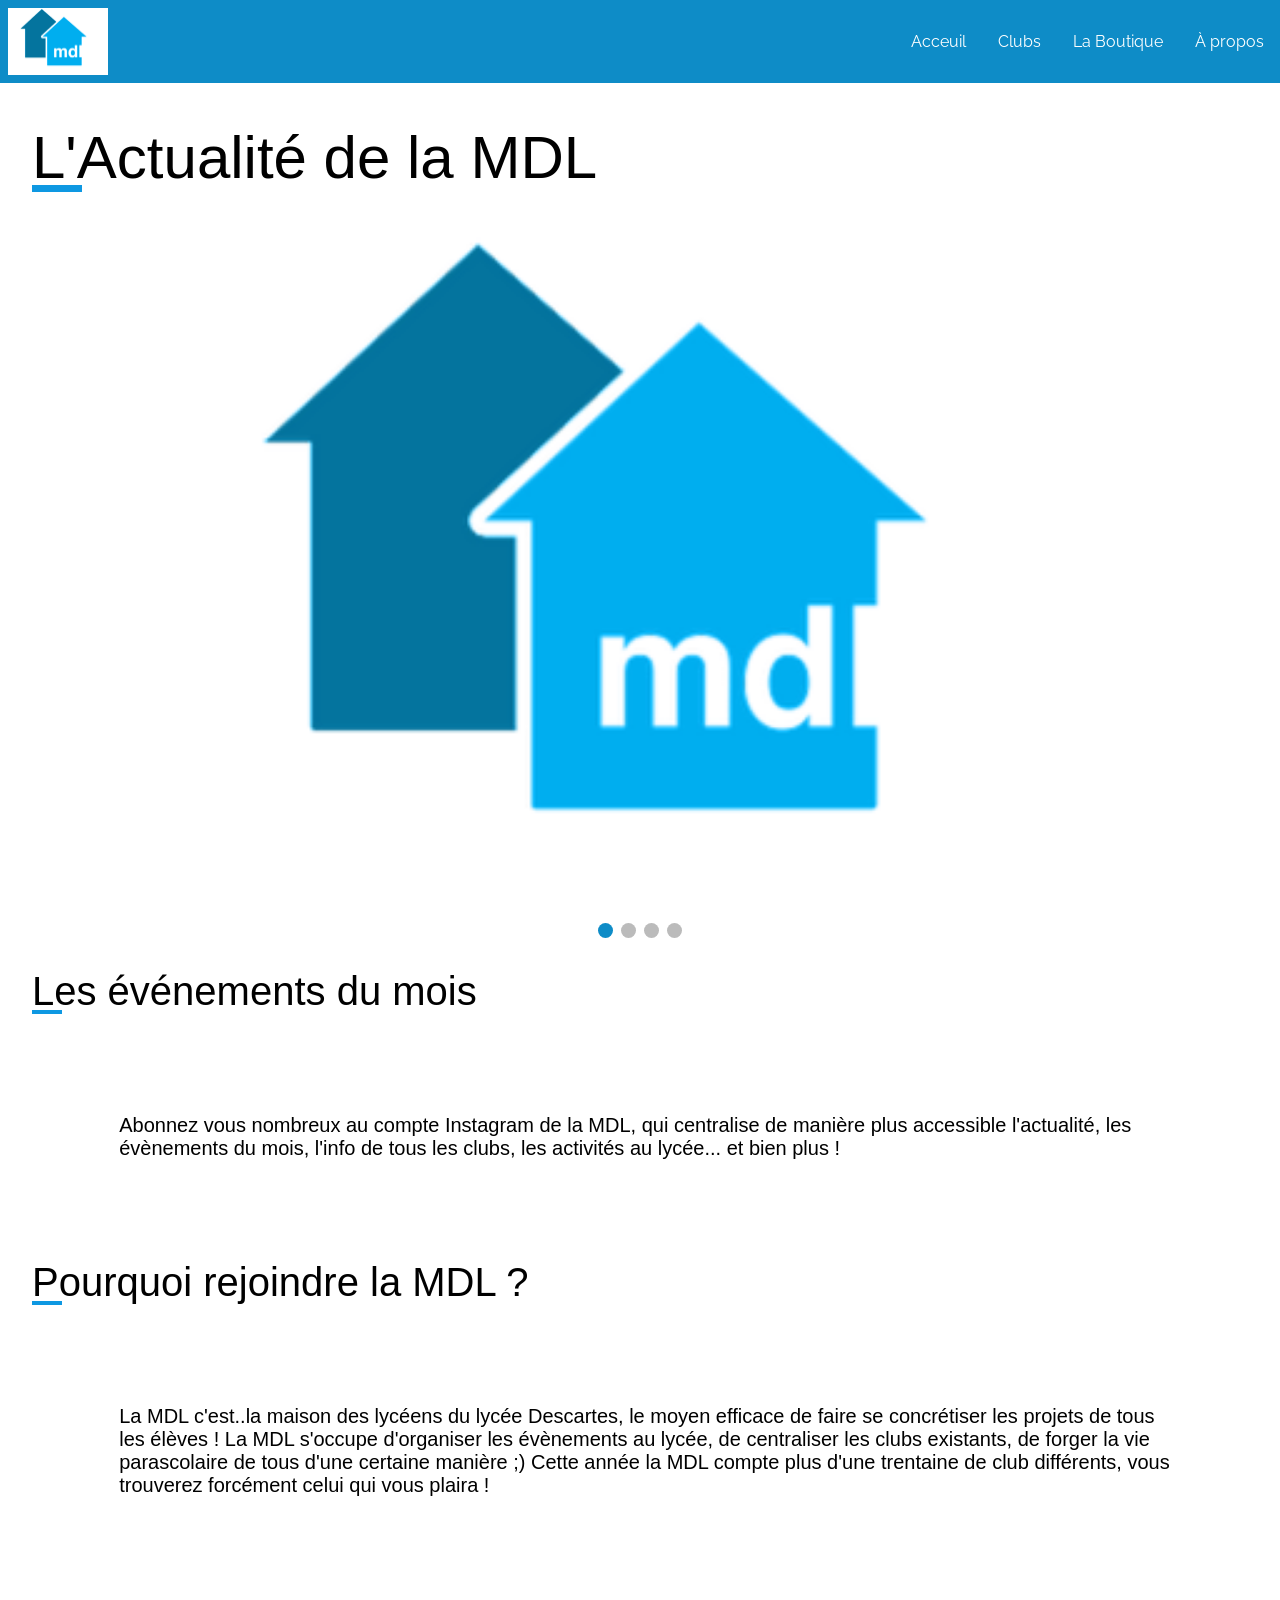
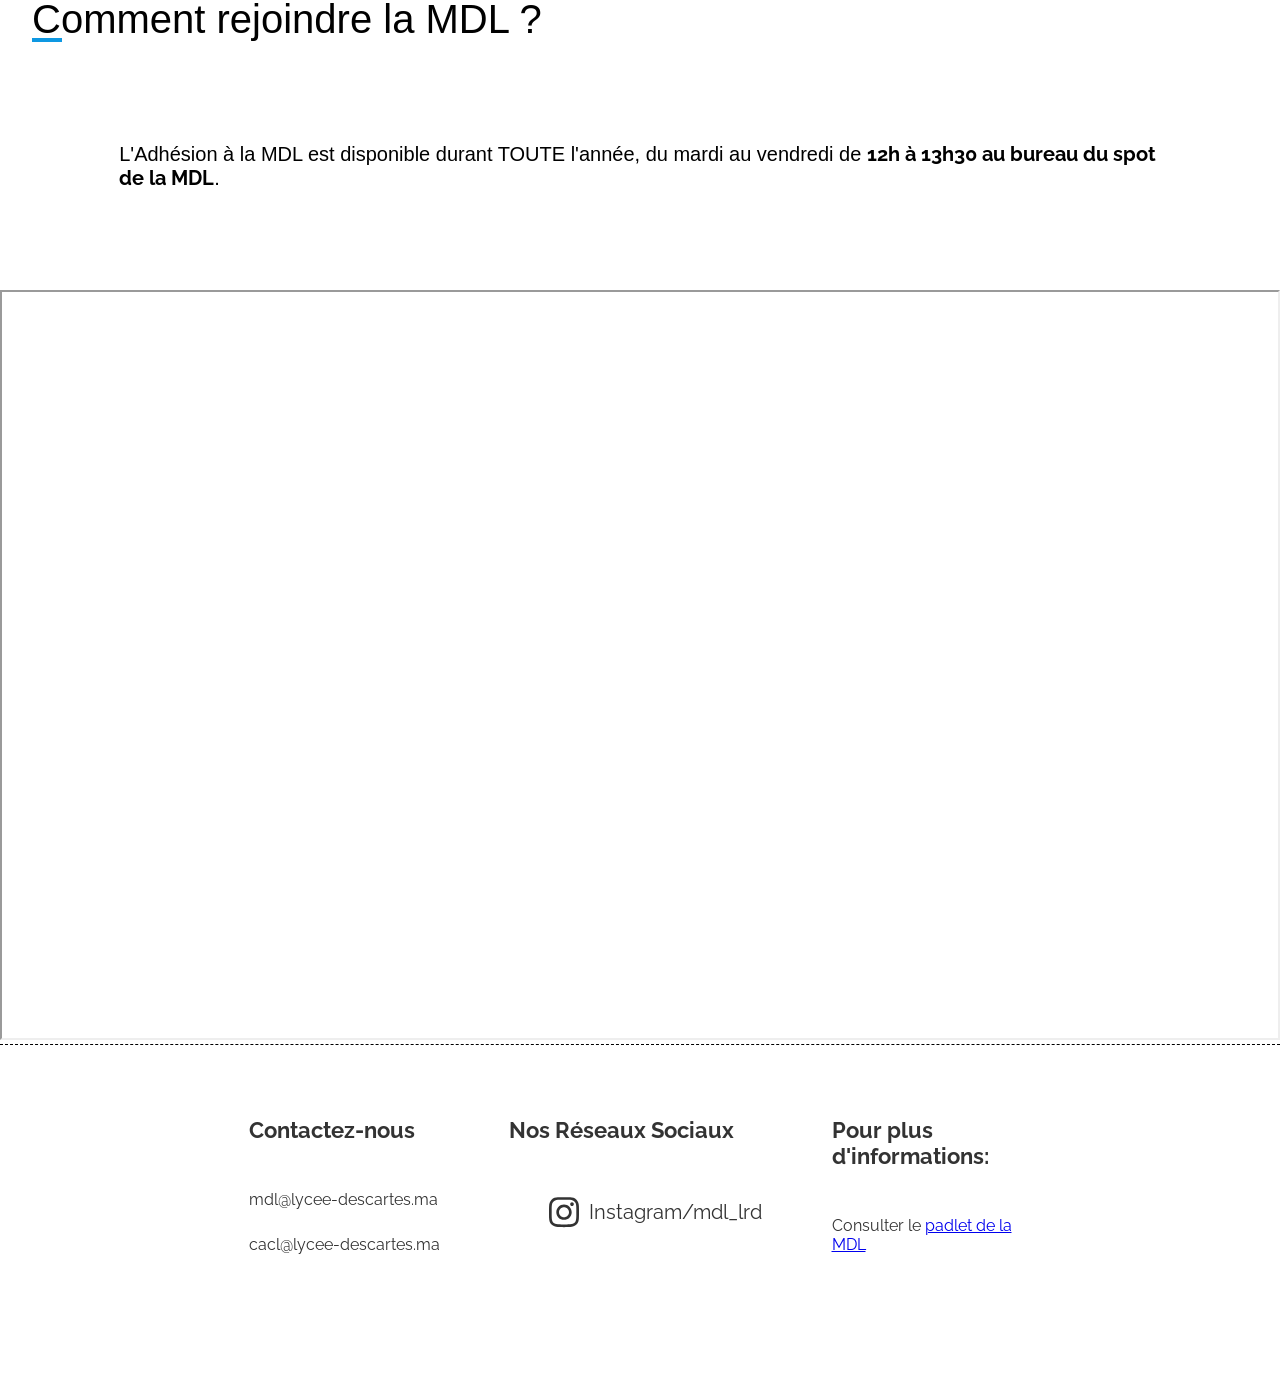
<file: index.html>
<!DOCTYPE html>
<html>

<head>
  <meta charset="utf-8">
  <meta name="viewport" content="width=device-width, initial-scale=1.0">
  <title>MDL</title>
  <link href="style.css" rel="stylesheet" type="text/css" />
  <script src="script.js" defer></script>
  <link rel="shortcut icon" type="x-icon" href="assets/mdl_logo.png">

</head>

<body>
      <nav class="navbar">
        <div class="brand-title"> <img src="assets/mdl_logo.png" style="width:25%"></a></div>
        <a href="#" class="toggle-button">
          <span class="bar"></span>
          <span class="bar"></span>
          <span class="bar"></span>
        </a>
        <div class="navbar-links">
          <ul>
            <li><a href="index.html">Acceuil</a></li>
            <li><a href="clubs/club_page.html">Clubs</a></li>       
            <li><a href="boutique/index.html">La Boutique</a></li>
            <li><a href="infos_mdl/index.html">À propos</a></li>
          </ul>
  </nav>
  <h1 class="titre1">L'Actualité de la MDL</h1>
<div class="slideshow-container">

<div class="mySlides fade">
  <img src="assets/mdl_logo.png" style="width:100%">
</div>

<div class="mySlides fade">
  <img src="assets/mdl_logo.png" style="width:100%">
</div>

<div class="mySlides fade">
  <img src="assets/mdl_logo.png" style="width:100%">
</div>
<div class="mySlides fade">
  <img src="assets/mdl_logo2.jpeg" style="width:100%">
</div>

<a class="prev" onclick="plusSlides(-1)">❮</a>
<a class="next" onclick="plusSlides(1)">❯</a>

</div>
<br>

<div style="text-align:center">
  <span class="dot" onclick="currentSlide(1)"></span> 
  <span class="dot" onclick="currentSlide(2)"></span> 
  <span class="dot" onclick="currentSlide(3)"></span> 
  <span class="dot" onclick="currentSlide(4)"></span> 

</div>
<h1 class="titre2">Les événements du mois</h1>
<p class="txt">Abonnez vous nombreux au compte Instagram de la MDL, qui centralise de manière plus accessible l'actualité, les évènements du mois, l'info de tous les clubs, les activités au lycée... et bien plus ! 


</p>
  <h1 class="titre2">Pourquoi rejoindre la MDL ?</h1>
  
<p class="txt"> 

  La MDL c'est..la maison des lycéens du lycée Descartes, le moyen efficace de faire se concrétiser les projets de tous les élèves ! La MDL s'occupe d'organiser les évènements au lycée, de centraliser les clubs existants, de forger la vie parascolaire de tous d'une certaine manière ;) Cette année la MDL compte plus d'une trentaine de club différents, vous trouverez forcément celui qui vous plaira !

</p>

  <h1 class="titre2">Comment rejoindre la MDL ?</h1>
  
<p class="txt"> 

L'Adhésion à la MDL est disponible durant TOUTE l'année, du mardi au vendredi de <strong>12h à 13h30 au bureau du spot de la MDL</strong>.

</p>

<iframe src=
"https://lycedescartesrabat.padlet.org/StephaniedelaGironiere/ix3ah86sshwon5nx/wish/2281467919" 
        width=100% 
        height=750px >
</iframe>

  <section class="fin">
    <footer>
      <div class="content-footer">

        <div class="bloc footer-contact">
          <h3>Contactez-nous</h3>
          <p>mdl@lycee-descartes.ma</p>
          <p>cacl@lycee-descartes.ma</p>
        </div>


        <div class="bloc footer-medias">
          <h3>Nos Réseaux Sociaux</h3>
          <ul class="media-list">
            <li>
              <a href="https://www.instagram.com/mdl_lrd/">
                <svg
                  aria-hidden="true"
                  focusable="false"
                  data-prefix="fab"
                  data-icon="instagram"
                  class="svg-inline--fa fa-instagram fa-w-14"
                  role="img"
                  xmlns="http://www.w3.org/2000/svg"
                  viewBox="0 0 448 512"
                >
                  <path
                    fill="currentColor"
                    d="M224.1 141c-63.6 0-114.9 51.3-114.9 114.9s51.3 114.9 114.9 114.9S339 319.5 339 255.9 287.7 141 224.1 141zm0 189.6c-41.1 0-74.7-33.5-74.7-74.7s33.5-74.7 74.7-74.7 74.7 33.5 74.7 74.7-33.6 74.7-74.7 74.7zm146.4-194.3c0 14.9-12 26.8-26.8 26.8-14.9 0-26.8-12-26.8-26.8s12-26.8 26.8-26.8 26.8 12 26.8 26.8zm76.1 27.2c-1.7-35.9-9.9-67.7-36.2-93.9-26.2-26.2-58-34.4-93.9-36.2-37-2.1-147.9-2.1-184.9 0-35.8 1.7-67.6 9.9-93.9 36.1s-34.4 58-36.2 93.9c-2.1 37-2.1 147.9 0 184.9 1.7 35.9 9.9 67.7 36.2 93.9s58 34.4 93.9 36.2c37 2.1 147.9 2.1 184.9 0 35.9-1.7 67.7-9.9 93.9-36.2 26.2-26.2 34.4-58 36.2-93.9 2.1-37 2.1-147.8 0-184.8zM398.8 388c-7.8 19.6-22.9 34.7-42.6 42.6-29.5 11.7-99.5 9-132.1 9s-102.7 2.6-132.1-9c-19.6-7.8-34.7-22.9-42.6-42.6-11.7-29.5-9-99.5-9-132.1s-2.6-102.7 9-132.1c7.8-19.6 22.9-34.7 42.6-42.6 29.5-11.7 99.5-9 132.1-9s102.7-2.6 132.1 9c19.6 7.8 34.7 22.9 42.6 42.6 11.7 29.5 9 99.5 9 132.1s2.7 102.7-9 132.1z"
                  ></path>
                </svg>
                Instagram/mdl_lrd</a
              >
              
            </li>
          </ul>
        </div>
        <div class="bloc footer-contact">
          <h3>Pour plus d'informations:</h3>
          <p>Consulter le <a href="https://lycedescartesrabat.padlet.org/StephaniedelaGironiere/ix3ah86sshwon5nx">padlet de la MDL</a></p>
        </div>
      </div>
    </footer>
  </section>
</body>
</html>
</file>
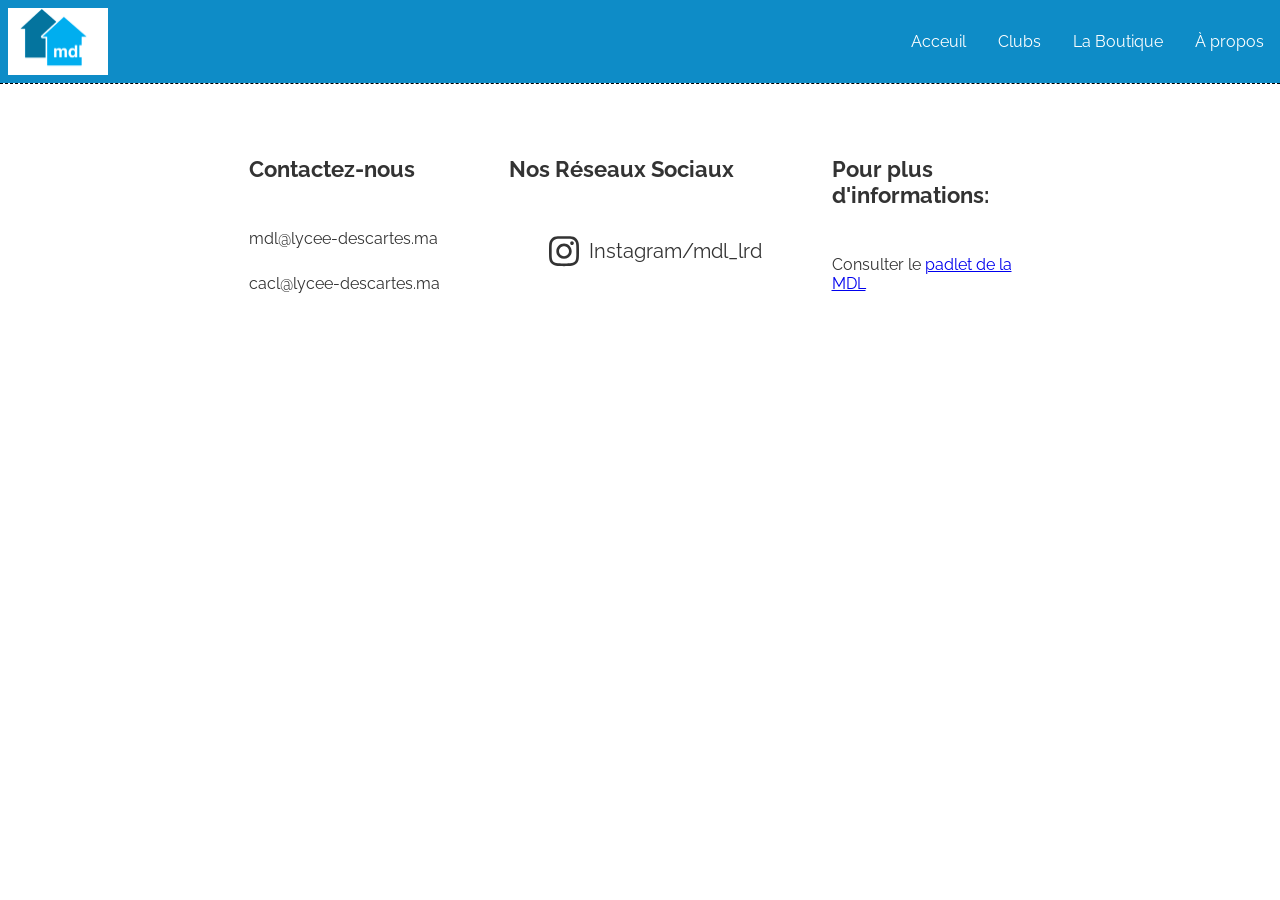
<file: boutique/index.html>
<!DOCTYPE html>
<html>

<head>
  <meta charset="utf-8">
  <meta name="viewport" content="width=device-width, initial-scale=1.0">
  <title>MDL</title>
  <link href="style.css" rel="stylesheet" type="text/css" />
  <script src="script.js" defer></script>
  <link rel="shortcut icon" type="x-icon" href="../assets/mdl_logo.png">

</head>

<body>
        <nav class="navbar">
        <div class="brand-title"> <img src="../assets/mdl_logo.png" style="width:25%"></a></div>
        <a href="#" class="toggle-button">
          <span class="bar"></span>
          <span class="bar"></span>
          <span class="bar"></span>
        </a>
        <div class="navbar-links">
          <ul>
            <li><a href="../index.html">Acceuil</a></li>
            <li><a href="../clubs/club_page.html">Clubs</a></li>       
            <li><a href="../boutique/index.html">La Boutique</a></li>
            <li><a href="../infos_mdl/index.html">À propos</a></li>
          </ul>
  </nav>

   <section class="fin">
    <footer>
      <div class="content-footer">

        <div class="bloc footer-contact">
          <h3>Contactez-nous</h3>
          <p>mdl@lycee-descartes.ma</p>
          <p>cacl@lycee-descartes.ma</p>
        </div>


        <div class="bloc footer-medias">
          <h3>Nos Réseaux Sociaux</h3>
          <ul class="media-list">
            <li>
              <a href="https://www.instagram.com/mdl_lrd/">
                <svg
                  aria-hidden="true"
                  focusable="false"
                  data-prefix="fab"
                  data-icon="instagram"
                  class="svg-inline--fa fa-instagram fa-w-14"
                  role="img"
                  xmlns="http://www.w3.org/2000/svg"
                  viewBox="0 0 448 512"
                >
                  <path
                    fill="currentColor"
                    d="M224.1 141c-63.6 0-114.9 51.3-114.9 114.9s51.3 114.9 114.9 114.9S339 319.5 339 255.9 287.7 141 224.1 141zm0 189.6c-41.1 0-74.7-33.5-74.7-74.7s33.5-74.7 74.7-74.7 74.7 33.5 74.7 74.7-33.6 74.7-74.7 74.7zm146.4-194.3c0 14.9-12 26.8-26.8 26.8-14.9 0-26.8-12-26.8-26.8s12-26.8 26.8-26.8 26.8 12 26.8 26.8zm76.1 27.2c-1.7-35.9-9.9-67.7-36.2-93.9-26.2-26.2-58-34.4-93.9-36.2-37-2.1-147.9-2.1-184.9 0-35.8 1.7-67.6 9.9-93.9 36.1s-34.4 58-36.2 93.9c-2.1 37-2.1 147.9 0 184.9 1.7 35.9 9.9 67.7 36.2 93.9s58 34.4 93.9 36.2c37 2.1 147.9 2.1 184.9 0 35.9-1.7 67.7-9.9 93.9-36.2 26.2-26.2 34.4-58 36.2-93.9 2.1-37 2.1-147.8 0-184.8zM398.8 388c-7.8 19.6-22.9 34.7-42.6 42.6-29.5 11.7-99.5 9-132.1 9s-102.7 2.6-132.1-9c-19.6-7.8-34.7-22.9-42.6-42.6-11.7-29.5-9-99.5-9-132.1s-2.6-102.7 9-132.1c7.8-19.6 22.9-34.7 42.6-42.6 29.5-11.7 99.5-9 132.1-9s102.7-2.6 132.1 9c19.6 7.8 34.7 22.9 42.6 42.6 11.7 29.5 9 99.5 9 132.1s2.7 102.7-9 132.1z"
                  ></path>
                </svg>
                Instagram/mdl_lrd</a
              >
              
            </li>
          </ul>
        </div>
        <div class="bloc footer-contact">
          <h3>Pour plus d'informations:</h3>
          <p>Consulter le <a href="https://lycedescartesrabat.padlet.org/StephaniedelaGironiere/ix3ah86sshwon5nx">padlet de la MDL</a></p>
        </div>
      </div>
    </footer>
  </section>
</body>
</html>
</file>
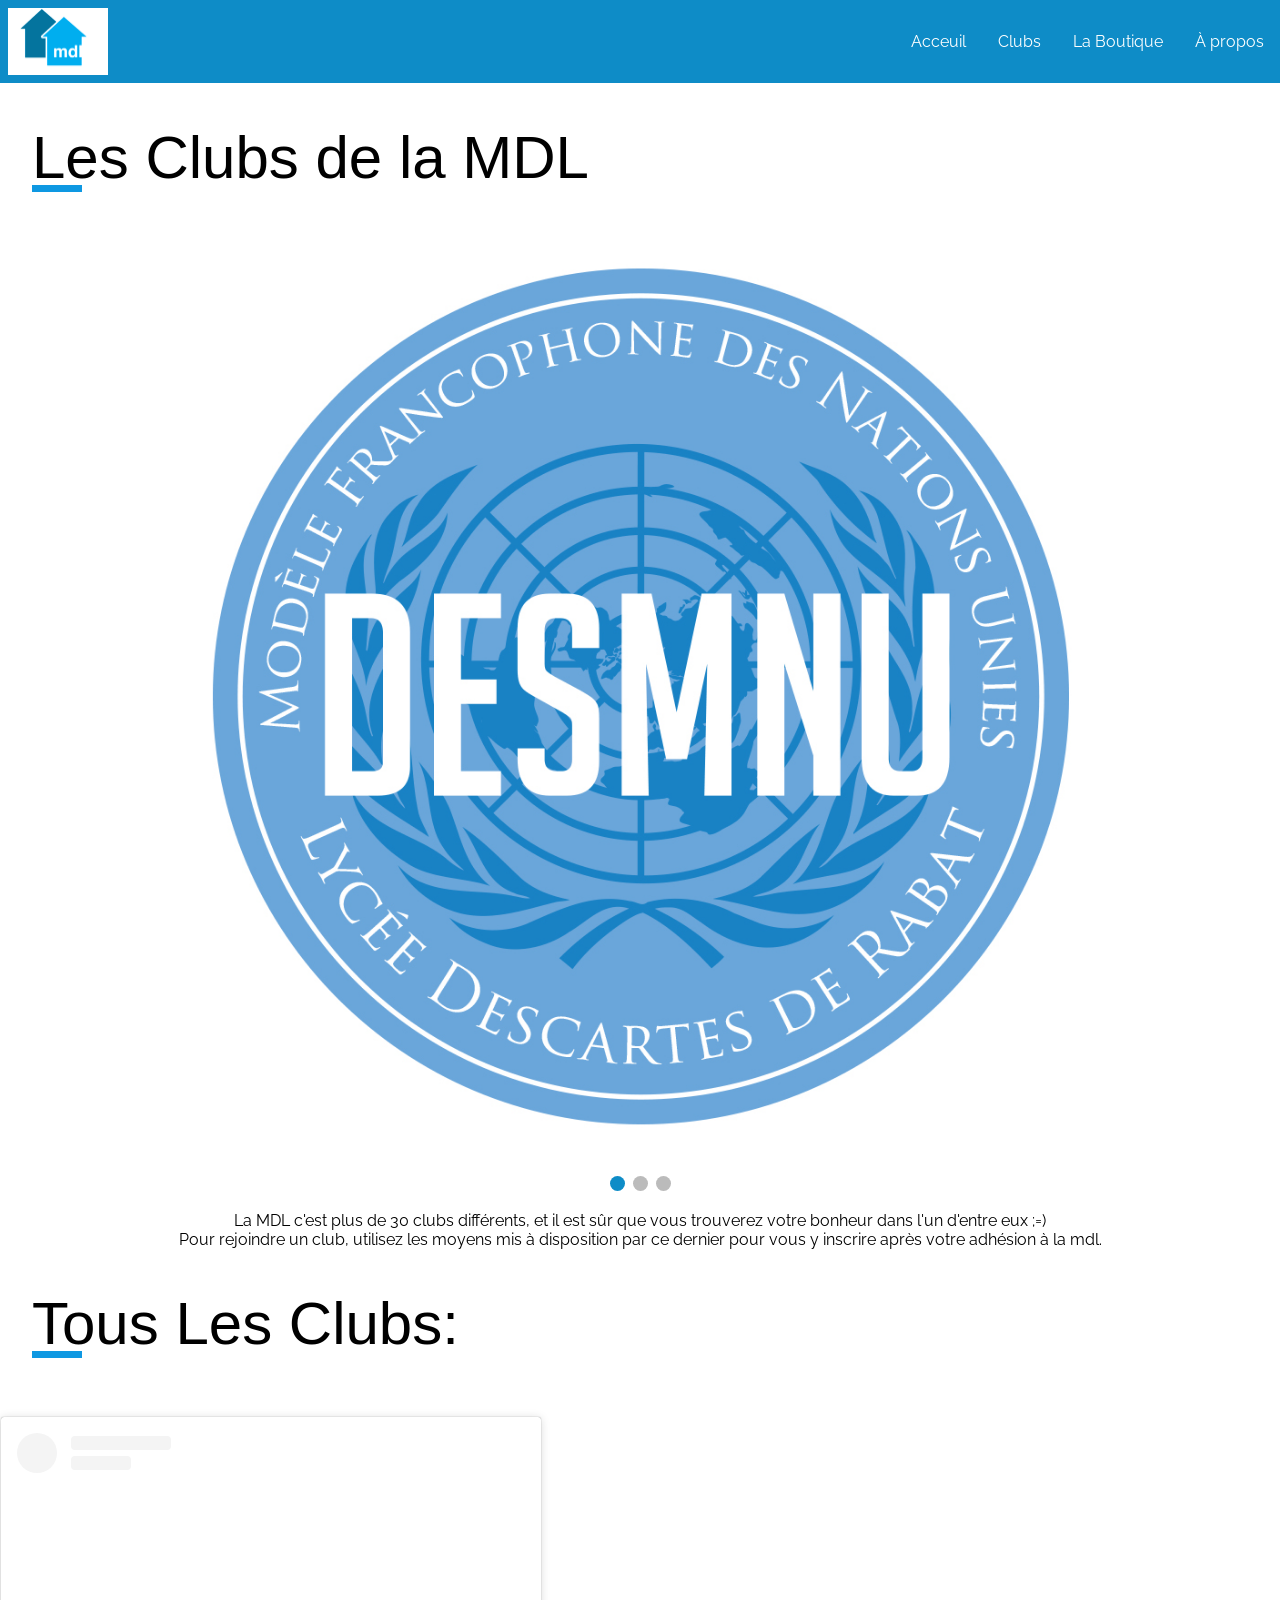
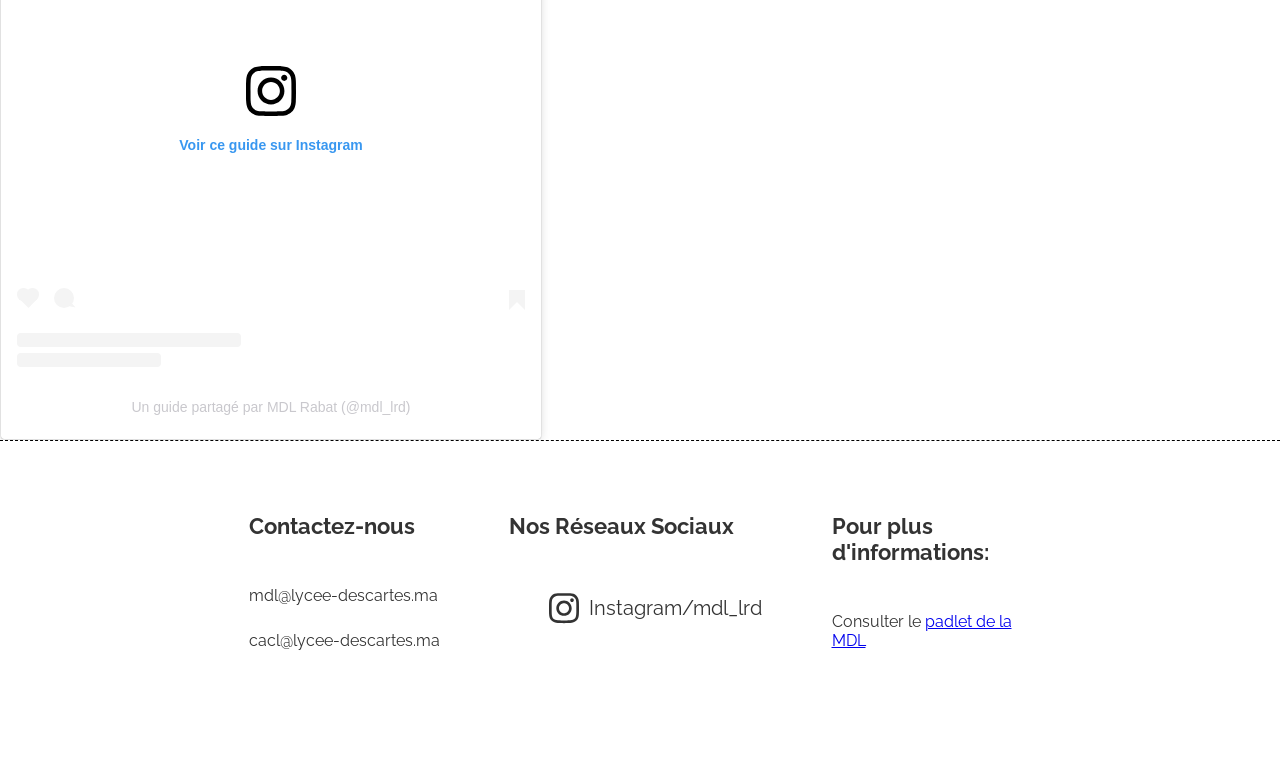
<file: clubs/club_page.html>
<!DOCTYPE html>
<html>

<head>
  <meta charset="utf-8">
  <meta name="viewport" content="width=device-width, initial-scale=1.0">
  <title>MDL</title>
  <link href="style.css" rel="stylesheet" type="text/css" />
  <script src="script.js" defer></script>
  <link rel="shortcut icon" type="x-icon" href="../assets/mdl_logo.png">

</head>

<body>
        <nav class="navbar">
        <div class="brand-title"> <img src="../assets/mdl_logo.png" style="width:25%"></a></div>
        <a href="#" class="toggle-button">
          <span class="bar"></span>
          <span class="bar"></span>
          <span class="bar"></span>
        </a>
        <div class="navbar-links">
          <ul>
            <li><a href="../index.html">Acceuil</a></li>
            <li><a href="club_page.html">Clubs</a></li>       
            <li><a href="../boutique/index.html">La Boutique</a></li>
            <li><a href="../infos_mdl/index.html">À propos</a></li>
          </ul>
  </nav>
  <h1 class="titre1">Les Clubs de la MDL</h1>
<div class="slideshow-container">

<div class="mySlides fade">
  <a href="https://sites.google.com/lycee-descartes.ma/desmnu2023">
  <img src="../assets/desmnu.png" style="width:100%">
  </a>
</div>

<div class="mySlides fade">
  <a href="https://sites.google.com/lycee-descartes.ma/csclub/accueil">
  <img src="../assets/logo.png" style="width:100%">
  </a>
</div>

<div class="mySlides fade">
  <a href="https://cartediem.lycee-descartes.ac.ma">
  <img src="../assets/carte.png" style="width:100%">
  </a>
</div>


<a class="prev" onclick="plusSlides(-1)">❮</a>
<a class="next" onclick="plusSlides(1)">❯</a>

</div>
<br>

<div style="text-align:center">
  <span class="dot" onclick="currentSlide(1)"></span> 
  <span class="dot" onclick="currentSlide(2)"></span> 
  <span class="dot" onclick="currentSlide(3)"></span> 
<br>
  <p> 

 La MDL c'est plus de 30 clubs différents, et il est sûr que vous trouverez votre bonheur dans l'un d'entre eux ;=) 
<br>
Pour rejoindre un club, utilisez les moyens mis à disposition par ce dernier pour vous y inscrire après votre adhésion à la mdl. 

</p>
</div>
  <h1 class="titre1">Tous Les Clubs:</h1>

<br>
<blockquote class="instagram-media" data-instgrm-permalink="https://www.instagram.com/mdl_lrd/guide/tous-les-clubs-de-la-mdl/18007752310450114/?utm_source=ig_embed&amp;utm_campaign=loading" data-instgrm-version="14" style=" background:#FFF; border:0; border-radius:3px; box-shadow:0 0 1px 0 rgba(0,0,0,0.5),0 1px 10px 0 rgba(0,0,0,0.15); margin: 1px; max-width:540px; min-width:326px; padding:0; width:99.375%; width:-webkit-calc(100% - 2px); width:calc(100% - 2px);"><div style="padding:16px;"> <a href="https://www.instagram.com/mdl_lrd/guide/tous-les-clubs-de-la-mdl/18007752310450114/?utm_source=ig_embed&amp;utm_campaign=loading" style=" background:#FFFFFF; line-height:0; padding:0 0; text-align:center; text-decoration:none; width:100%;" target="_blank"> <div style=" display: flex; flex-direction: row; align-items: center;"> <div style="background-color: #F4F4F4; border-radius: 50%; flex-grow: 0; height: 40px; margin-right: 14px; width: 40px;"></div> <div style="display: flex; flex-direction: column; flex-grow: 1; justify-content: center;"> <div style=" background-color: #F4F4F4; border-radius: 4px; flex-grow: 0; height: 14px; margin-bottom: 6px; width: 100px;"></div> <div style=" background-color: #F4F4F4; border-radius: 4px; flex-grow: 0; height: 14px; width: 60px;"></div></div></div><div style="padding: 19% 0;"></div> <div style="display:block; height:50px; margin:0 auto 12px; width:50px;"><svg width="50px" height="50px" viewBox="0 0 60 60" version="1.1" xmlns="https://www.w3.org/2000/svg" xmlns:xlink="https://www.w3.org/1999/xlink"><g stroke="none" stroke-width="1" fill="none" fill-rule="evenodd"><g transform="translate(-511.000000, -20.000000)" fill="#000000"><g><path d="M556.869,30.41 C554.814,30.41 553.148,32.076 553.148,34.131 C553.148,36.186 554.814,37.852 556.869,37.852 C558.924,37.852 560.59,36.186 560.59,34.131 C560.59,32.076 558.924,30.41 556.869,30.41 M541,60.657 C535.114,60.657 530.342,55.887 530.342,50 C530.342,44.114 535.114,39.342 541,39.342 C546.887,39.342 551.658,44.114 551.658,50 C551.658,55.887 546.887,60.657 541,60.657 M541,33.886 C532.1,33.886 524.886,41.1 524.886,50 C524.886,58.899 532.1,66.113 541,66.113 C549.9,66.113 557.115,58.899 557.115,50 C557.115,41.1 549.9,33.886 541,33.886 M565.378,62.101 C565.244,65.022 564.756,66.606 564.346,67.663 C563.803,69.06 563.154,70.057 562.106,71.106 C561.058,72.155 560.06,72.803 558.662,73.347 C557.607,73.757 556.021,74.244 553.102,74.378 C549.944,74.521 548.997,74.552 541,74.552 C533.003,74.552 532.056,74.521 528.898,74.378 C525.979,74.244 524.393,73.757 523.338,73.347 C521.94,72.803 520.942,72.155 519.894,71.106 C518.846,70.057 518.197,69.06 517.654,67.663 C517.244,66.606 516.755,65.022 516.623,62.101 C516.479,58.943 516.448,57.996 516.448,50 C516.448,42.003 516.479,41.056 516.623,37.899 C516.755,34.978 517.244,33.391 517.654,32.338 C518.197,30.938 518.846,29.942 519.894,28.894 C520.942,27.846 521.94,27.196 523.338,26.654 C524.393,26.244 525.979,25.756 528.898,25.623 C532.057,25.479 533.004,25.448 541,25.448 C548.997,25.448 549.943,25.479 553.102,25.623 C556.021,25.756 557.607,26.244 558.662,26.654 C560.06,27.196 561.058,27.846 562.106,28.894 C563.154,29.942 563.803,30.938 564.346,32.338 C564.756,33.391 565.244,34.978 565.378,37.899 C565.522,41.056 565.552,42.003 565.552,50 C565.552,57.996 565.522,58.943 565.378,62.101 M570.82,37.631 C570.674,34.438 570.167,32.258 569.425,30.349 C568.659,28.377 567.633,26.702 565.965,25.035 C564.297,23.368 562.623,22.342 560.652,21.575 C558.743,20.834 556.562,20.326 553.369,20.18 C550.169,20.033 549.148,20 541,20 C532.853,20 531.831,20.033 528.631,20.18 C525.438,20.326 523.257,20.834 521.349,21.575 C519.376,22.342 517.703,23.368 516.035,25.035 C514.368,26.702 513.342,28.377 512.574,30.349 C511.834,32.258 511.326,34.438 511.181,37.631 C511.035,40.831 511,41.851 511,50 C511,58.147 511.035,59.17 511.181,62.369 C511.326,65.562 511.834,67.743 512.574,69.651 C513.342,71.625 514.368,73.296 516.035,74.965 C517.703,76.634 519.376,77.658 521.349,78.425 C523.257,79.167 525.438,79.673 528.631,79.82 C531.831,79.965 532.853,80.001 541,80.001 C549.148,80.001 550.169,79.965 553.369,79.82 C556.562,79.673 558.743,79.167 560.652,78.425 C562.623,77.658 564.297,76.634 565.965,74.965 C567.633,73.296 568.659,71.625 569.425,69.651 C570.167,67.743 570.674,65.562 570.82,62.369 C570.966,59.17 571,58.147 571,50 C571,41.851 570.966,40.831 570.82,37.631"></path></g></g></g></svg></div><div style="padding-top: 8px;"> <div style=" color:#3897f0; font-family:Arial,sans-serif; font-size:14px; font-style:normal; font-weight:550; line-height:18px;">Voir ce guide sur Instagram</div></div><div style="padding: 12.5% 0;"></div> <div style="display: flex; flex-direction: row; margin-bottom: 14px; align-items: center;"><div> <div style="background-color: #F4F4F4; border-radius: 50%; height: 12.5px; width: 12.5px; transform: translateX(0px) translateY(7px);"></div> <div style="background-color: #F4F4F4; height: 12.5px; transform: rotate(-45deg) translateX(3px) translateY(1px); width: 12.5px; flex-grow: 0; margin-right: 14px; margin-left: 2px;"></div> <div style="background-color: #F4F4F4; border-radius: 50%; height: 12.5px; width: 12.5px; transform: translateX(9px) translateY(-18px);"></div></div><div style="margin-left: 8px;"> <div style=" background-color: #F4F4F4; border-radius: 50%; flex-grow: 0; height: 20px; width: 20px;"></div> <div style=" width: 0; height: 0; border-top: 2px solid transparent; border-left: 6px solid #f4f4f4; border-bottom: 2px solid transparent; transform: translateX(16px) translateY(-4px) rotate(30deg)"></div></div><div style="margin-left: auto;"> <div style=" width: 0px; border-top: 8px solid #F4F4F4; border-right: 8px solid transparent; transform: translateY(16px);"></div> <div style=" background-color: #F4F4F4; flex-grow: 0; height: 12px; width: 16px; transform: translateY(-4px);"></div> <div style=" width: 0; height: 0; border-top: 8px solid #F4F4F4; border-left: 8px solid transparent; transform: translateY(-4px) translateX(8px);"></div></div></div> <div style="display: flex; flex-direction: column; flex-grow: 1; justify-content: center; margin-bottom: 24px;"> <div style=" background-color: #F4F4F4; border-radius: 4px; flex-grow: 0; height: 14px; margin-bottom: 6px; width: 224px;"></div> <div style=" background-color: #F4F4F4; border-radius: 4px; flex-grow: 0; height: 14px; width: 144px;"></div></div></a><p style=" color:#c9c8cd; font-family:Arial,sans-serif; font-size:14px; line-height:17px; margin-bottom:0; margin-top:8px; overflow:hidden; padding:8px 0 7px; text-align:center; text-overflow:ellipsis; white-space:nowrap;"><a href="https://www.instagram.com/mdl_lrd/guide/tous-les-clubs-de-la-mdl/18007752310450114/?utm_source=ig_embed&amp;utm_campaign=loading" style=" color:#c9c8cd; font-family:Arial,sans-serif; font-size:14px; font-style:normal; font-weight:normal; line-height:17px; text-decoration:none;" target="_blank">Un guide partagé par MDL Rabat (@mdl_lrd)</a></p></div></blockquote> <script async src="//www.instagram.com/embed.js"></script>
  <section class="fin">
    <footer>
      <div class="content-footer">

        <div class="bloc footer-contact">
          <h3>Contactez-nous</h3>
          <p>mdl@lycee-descartes.ma</p>
          <p>cacl@lycee-descartes.ma</p>
        </div>


        <div class="bloc footer-medias">
          <h3>Nos Réseaux Sociaux</h3>
          <ul class="media-list">
            <li>
              <a href="https://www.instagram.com/mdl_lrd/">
                <svg
                  aria-hidden="true"
                  focusable="false"
                  data-prefix="fab"
                  data-icon="instagram"
                  class="svg-inline--fa fa-instagram fa-w-14"
                  role="img"
                  xmlns="http://www.w3.org/2000/svg"
                  viewBox="0 0 448 512"
                >
                  <path
                    fill="currentColor"
                    d="M224.1 141c-63.6 0-114.9 51.3-114.9 114.9s51.3 114.9 114.9 114.9S339 319.5 339 255.9 287.7 141 224.1 141zm0 189.6c-41.1 0-74.7-33.5-74.7-74.7s33.5-74.7 74.7-74.7 74.7 33.5 74.7 74.7-33.6 74.7-74.7 74.7zm146.4-194.3c0 14.9-12 26.8-26.8 26.8-14.9 0-26.8-12-26.8-26.8s12-26.8 26.8-26.8 26.8 12 26.8 26.8zm76.1 27.2c-1.7-35.9-9.9-67.7-36.2-93.9-26.2-26.2-58-34.4-93.9-36.2-37-2.1-147.9-2.1-184.9 0-35.8 1.7-67.6 9.9-93.9 36.1s-34.4 58-36.2 93.9c-2.1 37-2.1 147.9 0 184.9 1.7 35.9 9.9 67.7 36.2 93.9s58 34.4 93.9 36.2c37 2.1 147.9 2.1 184.9 0 35.9-1.7 67.7-9.9 93.9-36.2 26.2-26.2 34.4-58 36.2-93.9 2.1-37 2.1-147.8 0-184.8zM398.8 388c-7.8 19.6-22.9 34.7-42.6 42.6-29.5 11.7-99.5 9-132.1 9s-102.7 2.6-132.1-9c-19.6-7.8-34.7-22.9-42.6-42.6-11.7-29.5-9-99.5-9-132.1s-2.6-102.7 9-132.1c7.8-19.6 22.9-34.7 42.6-42.6 29.5-11.7 99.5-9 132.1-9s102.7-2.6 132.1 9c19.6 7.8 34.7 22.9 42.6 42.6 11.7 29.5 9 99.5 9 132.1s2.7 102.7-9 132.1z"
                  ></path>
                </svg>
                Instagram/mdl_lrd</a
              >
              
            </li>
          </ul>
        </div>
        <div class="bloc footer-contact">
          <h3>Pour plus d'informations:</h3>
          <p>Consulter le <a href="https://lycedescartesrabat.padlet.org/StephaniedelaGironiere/ix3ah86sshwon5nx">padlet de la MDL</a></p>
        </div>
      </div>
    </footer>
  </section>
</body>
</html>
</file>
<file: style.css>
@import url('https://fonts.googleapis.com/css?family=Raleway');

* {
    font-family: Raleway;
}

html {
    background-color: white;
}
* {
    box-sizing: border-box;
}

body {
    margin: 0;
    padding: 0;
}

.navbar {
    display: flex;
    position: relative;
    justify-content: space-between;
    align-items: center;
    background-color: #0e8cc7;
    color: white;
    
}

.brand-title {
    font-size: 1.5rem;
    margin: .5rem;
}

.navbar-links {
    height: 100%;
}

.navbar-links ul {
    display: flex;
    margin: 0;
    padding: 0;
}

.navbar-links li {
    list-style: none;
}

.navbar-links li a {
    display: block;
    text-decoration: none;
    color: white;
    padding: 1rem;
}

.navbar-links li:hover {
    background-color: #000969;
  border-radius: 50px;
  cursor: pointer;
  transition: all 0.3s ease 0s;
  font-family: 'Segoe UI', sans-serif;
  position:relative;
}

.toggle-button {
    position: absolute;
    top: .75rem;
    right: 1rem;
    display: none;
    flex-direction: column;
    justify-content: space-between;
    width: 30px;
    height: 21px;
}

.toggle-button .bar {
    height: 3px;
    width: 100%;
    background-color: white;
    border-radius: 10px;
}

@media (max-width: 800px) {
    .navbar {
        flex-direction: column;
        align-items: flex-start;
    }

    .toggle-button {
        display: flex;
    }

    .navbar-links {
        display: none;
        width: 100%;
    }

    .navbar-links ul {
        width: 100%;
        flex-direction: column;
    }

    .navbar-links ul li {
        text-align: center;
    }

    .navbar-links ul li a {
        padding: .5rem 1rem;
    }

    .navbar-links.active {
        display: flex;
    }
}


* {box-sizing: border-box}
body {font-family: Verdana, sans-serif; margin:0}
.mySlides {display: none}
img {vertical-align: middle;}

/* Slideshow container */
.slideshow-container {
  max-width: 1000px;
  position: relative;
  margin: auto;
}

/* Next & previous buttons */
.prev, .next {
  cursor: pointer;
  position: absolute;
  top: 50%;
  width: auto;
  padding: 16px;
  margin-top: -22px;
  color: white;
  font-weight: bold;
  font-size: 18px;
  transition: 0.6s ease;
  border-radius: 0 3px 3px 0;
  user-select: none;
}

/* Position the "next button" to the right */
.next {
  right: 0;
  border-radius: 3px 0 0 3px;
}

/* On hover, add a black background color with a little bit see-through */
.prev:hover, .next:hover {
  background-color: rgba(0,0,0,0.8);
}

/* Caption text */
.text {
  color: #f2f2f2;
  font-size: 15px;
  padding: 8px 12px;
  position: absolute;
  bottom: 8px;
  width: 100%;
  text-align: center;
}

/* Number text (1/3 etc) */
.numbertext {
  color: #f2f2f2;
  font-size: 12px;
  padding: 8px 12px;
  position: absolute;
  top: 0;
}

/* The dots/bullets/indicators */
.dot {
  cursor: pointer;
  height: 15px;
  width: 15px;
  margin: 0 2px;
  background-color: #bbb;
  border-radius: 50%;
  display: inline-block;
  transition: background-color 0.6s ease;
}

.active, .dot:hover {
  background-color: #0e8cc7;
}

/* Fading animation */
.fade {
  animation-name: fade;
  animation-duration: 1.5s;
}

@keyframes fade {
  from {opacity: .4} 
  to {opacity: 1}
}

/* On smaller screens, decrease text size */
@media only screen and (max-width: 300px) {
  .prev, .next,.text {font-size: 11px}
}

.titre1{
  font-size: 60px;
  font-family: 'Segoe UI', sans-serif;
  font-weight: 100;
  position: relative;
  padding-left: 2.5vw;

}

.titre1::before{
  content: "";
  position: absolute;
  background-color: #0E98E2;
  width: 50px;
  height: 7px;
  bottom:0;
}

.txt {
  font-size: 20px;
  font-family: 'Segoe UI', sans-serif;
  margin: 100px;
  padding-left: 1.5vw;

}

.titre2{
  font-size: 40px;
  font-family: 'Segoe UI', sans-serif;
  font-weight: 100;
  position: relative;
  padding-left: 2.5vw;

}

.titre2::before{
  content: "";
  position: absolute;
  background-color: #0E98E2;
  width: 30px;
  height: 4px;
  bottom:0;
}

.picture3{
  background-image: url('assets/mdl_logo.png');
}

footer {
    flex-shrink: 0;
    border-top: 1px dashed #000;
    width: 100%;
    background: #fff;
    color: #333;
}
.content-footer {
    max-width: 1000px;
    margin: 0 auto;
    display: flex;
    justify-content: center;
    align-items: flex-start;
    font-size: 16px;
    padding: 50px 0 100px;
    font-family: 'Segoe UI', sans-serif;

}

.bloc {
    flex-basis: 20%;
    margin: 0 30px;
}

/* contact */
.footer-contact h3,
.footer-services h3,
.footer-schedule h3,
.footer-medias h3 {
    font-size: 22px;
    padding-bottom: 20px;
}

.footer-contact p {
    padding: 5px 0;
}

/* Services */


.services-list,
.schedule-list,
.media-list {
    list-style-type: none;
}
.services-list li {
    padding: 2px 0;
}
.services-list a {
    text-decoration: none;
    color: #333;
}
.services-list a:hover {
    color: rgb(3,3,3);
}


/* Medias */

.media-list {
    position: relative;
    right: 10px;
}
.media-list svg {
    width: 30px;
    margin: 10px 10px;
}
.media-list a {
    text-decoration: none;
    color: #333;
    display: flex;
    align-items: center;
    font-size: 20px;
}


/* Media queries */

@media screen and (max-width: 1000px) {

    .content-footer {
        max-width: 100%;
        flex-wrap: wrap;
    }
    .bloc {
        flex-basis: auto;
        margin: 20px 20px;
    }


}


@media screen and (max-width: 600px) {
    .content-footer {
        justify-content: center;
        padding-top: 30px;
    }
    .bloc {
        flex-basis: 70%;
        /* margin: 10px; */
    }
    .footer-contact h3,
    .footer-services h3,
    .footer-schedule h3,
    .footer-medias h3 {
        padding-bottom: 5px;
    }
</file>
<file: boutique/style.css>
@import url('https://fonts.googleapis.com/css?family=Raleway');

* {
    font-family: Raleway;
}

html {
    background-color: white;
}
* {
    box-sizing: border-box;
}

@media only screen and (max-width: 300px) {
  .prev, .next,.text {font-size: 11px}
}

body {
    margin: 0;
    padding: 0;
}

.navbar {
    display: flex;
    position: relative;
    justify-content: space-between;
    align-items: center;
    background-color: #0e8cc7;
    color: white;
    
}

.brand-title {
    font-size: 1.5rem;
    margin: .5rem;
}

.navbar-links {
    height: 100%;
}

.navbar-links ul {
    display: flex;
    margin: 0;
    padding: 0;
}

.navbar-links li {
    list-style: none;
}

.navbar-links li a {
    display: block;
    text-decoration: none;
    color: white;
    padding: 1rem;
}

.navbar-links li:hover {
    background-color: #000969;
  border-radius: 50px;
  cursor: pointer;
  transition: all 0.3s ease 0s;
  font-family: 'Segoe UI', sans-serif;
  position:relative;
}

.toggle-button {
    position: absolute;
    top: .75rem;
    right: 1rem;
    display: none;
    flex-direction: column;
    justify-content: space-between;
    width: 30px;
    height: 21px;
}

.toggle-button .bar {
    height: 3px;
    width: 100%;
    background-color: white;
    border-radius: 10px;
}

@media (max-width: 800px) {
    .navbar {
        flex-direction: column;
        align-items: flex-start;
    }

    .toggle-button {
        display: flex;
    }

    .navbar-links {
        display: none;
        width: 100%;
    }

    .navbar-links ul {
        width: 100%;
        flex-direction: column;
    }

    .navbar-links ul li {
        text-align: center;
    }

    .navbar-links ul li a {
        padding: .5rem 1rem;
    }

    .navbar-links.active {
        display: flex;
    }
}


* {box-sizing: border-box}
body {font-family: Verdana, sans-serif; margin:0}
.mySlides {display: none}
img {vertical-align: middle;}

footer {
    flex-shrink: 0;
    border-top: 1px dashed #000;
    width: 100%;
    background: #fff;
    color: #333;
}
.content-footer {
    max-width: 1000px;
    margin: 0 auto;
    display: flex;
    justify-content: center;
    align-items: flex-start;
    font-size: 16px;
    padding: 50px 0 100px;
    font-family: 'Segoe UI', sans-serif;

}

.bloc {
    flex-basis: 20%;
    margin: 0 30px;
}

/* contact */
.footer-contact h3,
.footer-services h3,
.footer-schedule h3,
.footer-medias h3 {
    font-size: 22px;
    padding-bottom: 20px;
}

.footer-contact p {
    padding: 5px 0;
}

/* Services */


.services-list,
.schedule-list,
.media-list {
    list-style-type: none;
}
.services-list li {
    padding: 2px 0;
}
.services-list a {
    text-decoration: none;
    color: #333;
}
.services-list a:hover {
    color: rgb(3,3,3);
}


/* Medias */

.media-list {
    position: relative;
    right: 10px;
}
.media-list svg {
    width: 30px;
    margin: 10px 10px;
}
.media-list a {
    text-decoration: none;
    color: #333;
    display: flex;
    align-items: center;
    font-size: 20px;
}


/* Media queries */

@media screen and (max-width: 1000px) {

    .content-footer {
        max-width: 100%;
        flex-wrap: wrap;
    }
    .bloc {
        flex-basis: auto;
        margin: 20px 20px;
    }


}


@media screen and (max-width: 600px) {
    .content-footer {
        justify-content: center;
        padding-top: 30px;
    }
    .bloc {
        flex-basis: 70%;
        /* margin: 10px; */
    }
    .footer-contact h3,
    .footer-services h3,
    .footer-schedule h3,
    .footer-medias h3 {
        padding-bottom: 5px;
    }
</file>
<file: clubs/style.css>
@import url('https://fonts.googleapis.com/css?family=Raleway');

* {
    font-family: Raleway;
}

html {
    background-color: white;
}
* {
    box-sizing: border-box;
}

body {
    margin: 0vh;
    padding: 0vh;
}

.navbar {
    display: flex;
    position: relative;
    justify-content: space-between;
    align-items: center;
    background-color: #0e8cc7;
    color: white;
    
}

.brand-title {
    font-size: 1.5rem;
    margin: .5rem;
}

.navbar-links {
    height: 100%;
}

.navbar-links ul {
    display: flex;
    margin: 0;
    padding: 0;
}

.navbar-links li {
    list-style: none;
}

.navbar-links li a {
    display: block;
    text-decoration: none;
    color: white;
    padding: 1rem;
}

.navbar-links li:hover {
    background-color: #000969;
  border-radius: 50px;
  cursor: pointer;
  transition: all 0.3s ease 0s;
  font-family: 'Segoe UI', sans-serif;
  position:relative;
}

.toggle-button {
    position: absolute;
    top: .75rem;
    right: 1rem;
    display: none;
    flex-direction: column;
    justify-content: space-between;
    width: 30px;
    height: 21px;
}

.toggle-button .bar {
    height: 3px;
    width: 100%;
    background-color: white;
    border-radius: 10px;
}

@media (max-width: 800px) {
    .navbar {
        flex-direction: column;
        align-items: flex-start;
    }

    .toggle-button {
        display: flex;
    }

    .navbar-links {
        display: none;
        width: 100%;
    }

    .navbar-links ul {
        width: 100%;
        flex-direction: column;
    }

    .navbar-links ul li {
        text-align: center;
    }

    .navbar-links ul li a {
        padding: .5rem 1rem;
    }

    .navbar-links.active {
        display: flex;
    }
}


* {box-sizing: border-box}
body {font-family: Verdana, sans-serif; margin:0}
.mySlides {display: none}
img {vertical-align: middle;}

.slideshow-container {
  max-width: 1000px;
  position: relative;
  margin: auto;
}

/* Next & previous buttons */
.prev, .next {
  cursor: pointer;
  position: absolute;
  top: 50%;
  width: auto;
  padding: 16px;
  margin-top: -22px;
  color: white;
  font-weight: bold;
  font-size: 18px;
  transition: 0.6s ease;
  border-radius: 0 3px 3px 0;
  user-select: none;
}

/* Position the "next button" to the right */
.next {
  right: 0;
  border-radius: 3px 0 0 3px;
}

/* On hover, add a black background color with a little bit see-through */
.prev:hover, .next:hover {
  background-color: rgba(0,0,0,0.8);
}

/* Caption text */
.text {
  color: #f2f2f2;
  font-size: 15px;
  padding: 8px 12px;
  position: absolute;
  bottom: 8px;
  width: 100%;
  text-align: center;
}

/* Number text (1/3 etc) */
.numbertext {
  color: #f2f2f2;
  font-size: 12px;
  padding: 8px 12px;
  position: absolute;
  top: 0;
}

/* The dots/bullets/indicators */
.dot {
  cursor: pointer;
  height: 15px;
  width: 15px;
  margin: 0 2px;
  background-color: #bbb;
  border-radius: 50%;
  display: inline-block;
  transition: background-color 0.6s ease;
}

.active, .dot:hover {
  background-color: #0e8cc7;
}

/* Fading animation */
.fade {
  animation-name: fade;
  animation-duration: 1.5s;
}

@keyframes fade {
  from {opacity: .4} 
  to {opacity: 1}
}

/* On smaller screens, decrease text size */
@media only screen and (max-width: 300px) {
  .prev, .next,.text {font-size: 11px}
}

.titre1{
  font-size: 60px;
  font-family: 'Segoe UI', sans-serif;
  font-weight: 100;
  position: relative;
  padding-left: 2.5vw;

}

.titre1::before{
  content: "";
  position: absolute;
  background-color: #0E98E2;
  width: 50px;
  height: 7px;
  bottom:0;
}

footer {
    flex-shrink: 0;
    border-top: 1px dashed #000;
    width: 100%;
    background: #fff;
    color: #333;
}
.content-footer {
    max-width: 1000px;
    margin: 0 auto;
    display: flex;
    justify-content: center;
    align-items: flex-start;
    font-size: 16px;
    padding: 50px 0 100px;
    font-family: 'Segoe UI', sans-serif;

}

.bloc {
    flex-basis: 20%;
    margin: 0 30px;
}

/* contact */
.footer-contact h3,
.footer-services h3,
.footer-schedule h3,
.footer-medias h3 {
    font-size: 22px;
    padding-bottom: 20px;
}

.footer-contact p {
    padding: 5px 0;
}

/* Services */


.services-list,
.schedule-list,
.media-list {
    list-style-type: none;
}
.services-list li {
    padding: 2px 0;
}
.services-list a {
    text-decoration: none;
    color: #333;
}
.services-list a:hover {
    color: rgb(3,3,3);
}


/* Medias */

.media-list {
    position: relative;
    right: 10px;
}
.media-list svg {
    width: 30px;
    margin: 10px 10px;
}
.media-list a {
    text-decoration: none;
    color: #333;
    display: flex;
    align-items: center;
    font-size: 20px;
}


/* Media queries */

@media screen and (max-width: 1000px) {

    .content-footer {
        max-width: 100%;
        flex-wrap: wrap;
    }
    .bloc {
        flex-basis: auto;
        margin: 20px 20px;
    }


}


@media screen and (max-width: 600px) {
    .content-footer {
        justify-content: center;
        padding-top: 30px;
    }
    .bloc {
        flex-basis: 70%;
        /* margin: 10px; */
    }
    .footer-contact h3,
    .footer-services h3,
    .footer-schedule h3,
    .footer-medias h3 {
        padding-bottom: 5px;
    }
  
.texte{
  font-size: 40px;
  font-family: 'Segoe UI', sans-serif;
  margin: 100px;
  padding-left: 1.5vw;
}

.insta{
  margin-left: 5vh;
}
</file>
